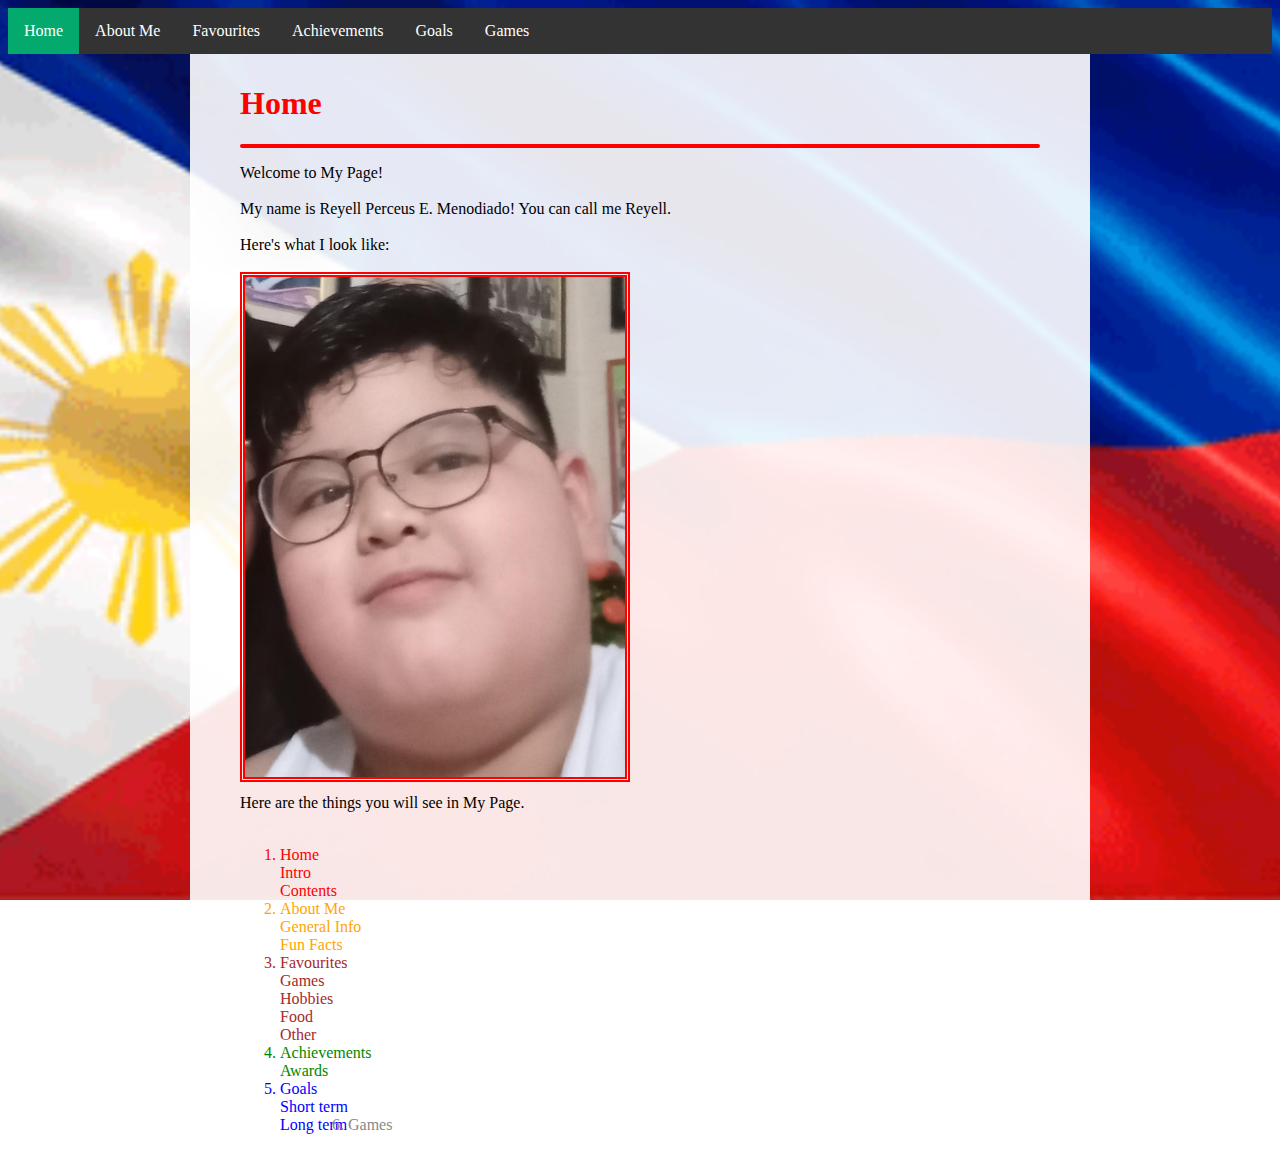
<file: index.html>
<!DOCTYPE html>
<html>
<head>
	<title> My Page: Reyell </title>
	<link rel="stylesheet" href="mystyleM.css">
</head>
<body>
	<ul>
		<li><a class="active" href="index.html">Home</a></li>
		<li><a href="Abtme.html">About Me</a></li>
		<li><a href="fav.html">Favourites</a></li>
		<li><a href="achievs.html">Achievements</a></li>
		<li><a href="goals.html">Goals</a></li>
		<li><a href="Games.html">Games</a></li>
	</ul>
	<div>
		<h1 class="one"> Home </h1>
		<hr>
		<p class="isa"> Welcome to My Page! <br><br> 
		
		My name is Reyell Perceus E. Menodiado! You can call me Reyell.<br><br> 
		
		Here's what I look like:<br><br>
		
		<img src="image ko.jpg" class="img_one">
		<br><br><br><br><br><br><br><br><br><br><br><br><br><br><br><br><br><br><br><br><br><br><br><br><br><br><br><br><br>
		
		
		Here are the things you will see in My Page.<br><br>
		
	<ol>
		<li class="home"> Home<br>
			Intro<br>
			Contents</li><br><br><br>
		<li class="about">About Me<br>
			General Info<br>
			Fun Facts</li><br><br><br>
		<li class="fav"> Favourites<br>
			Games<br>
			Hobbies<br>
			Food<br>
			Other</li><br><br><br><br><br>
		<li class="achieve">Achievements<br>
			Awards</li><br><br>
		<li class="goals"> Goals<br>
			Short term<br>
			Long term</li><br><br>
		<li class="games"> Games<br><br>
	</ol>
		
		
		</p>
	</div>
</body>
	
</html>
</file>
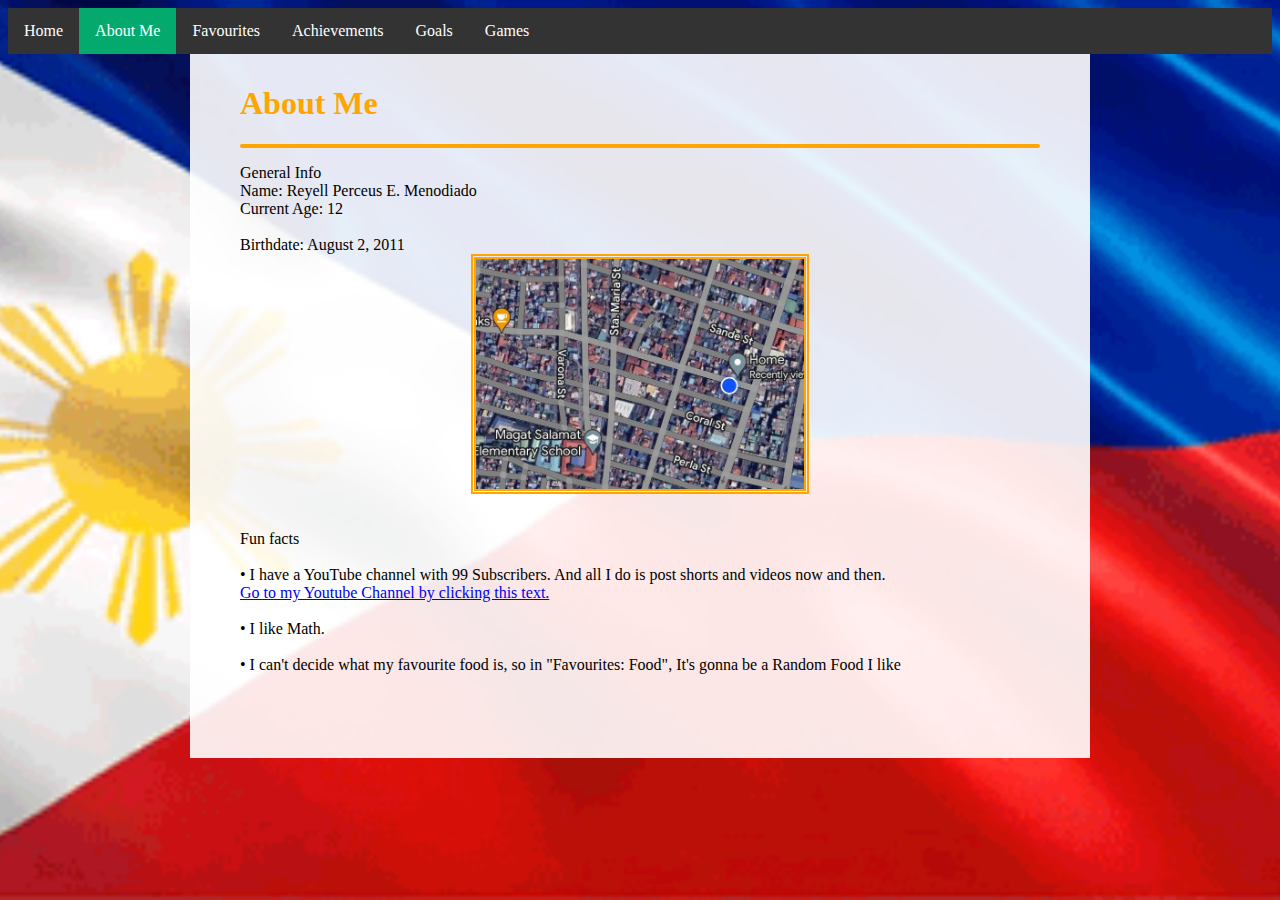
<file: Abtme.html>
<html lang="en">

<head>
	<title> My Page </title>
	<link rel="stylesheet" href="mystyleA.css">
</head>

<body>
	<ul>
		<li><a href="index.html">Home</a></li>
		<li><a class="active" href="Abtme.html">About Me</a></li>
		<li><a href="fav.html">Favourites</a></li>
		<li><a href="achievs.html">Achievements</a></li>
		<li><a href="goals.html">Goals</a></li>
		<li><a href="Games.html">Games</a></li>
	</ul>
	<div>
		<h1 class="two"> About Me </h1>
		<hr>
		<p class="dalawa">
		General Info<br>
Name: Reyell Perceus E. Menodiado <br>
Current Age: 12<br><br>
Birthdate: August 2, 2011<br>
<img src="map.jpg" alt="Satellite Map" class="img_two"><br><br>
Fun facts<br><br>
• I have a YouTube channel with 99 Subscribers. And all I do is post shorts and videos now and then.<br>
 <a href="https://www.youtube.com/@Rpem10">Go to my Youtube Channel by clicking this text.</a><br><br>
• I like Math.<br><br>
• I can't decide what my favourite food is, so in "Favourites: Food", It's gonna be a Random Food I like<br><br>

		
		</p>
	</div>
	</body>
	
</html>
</file>
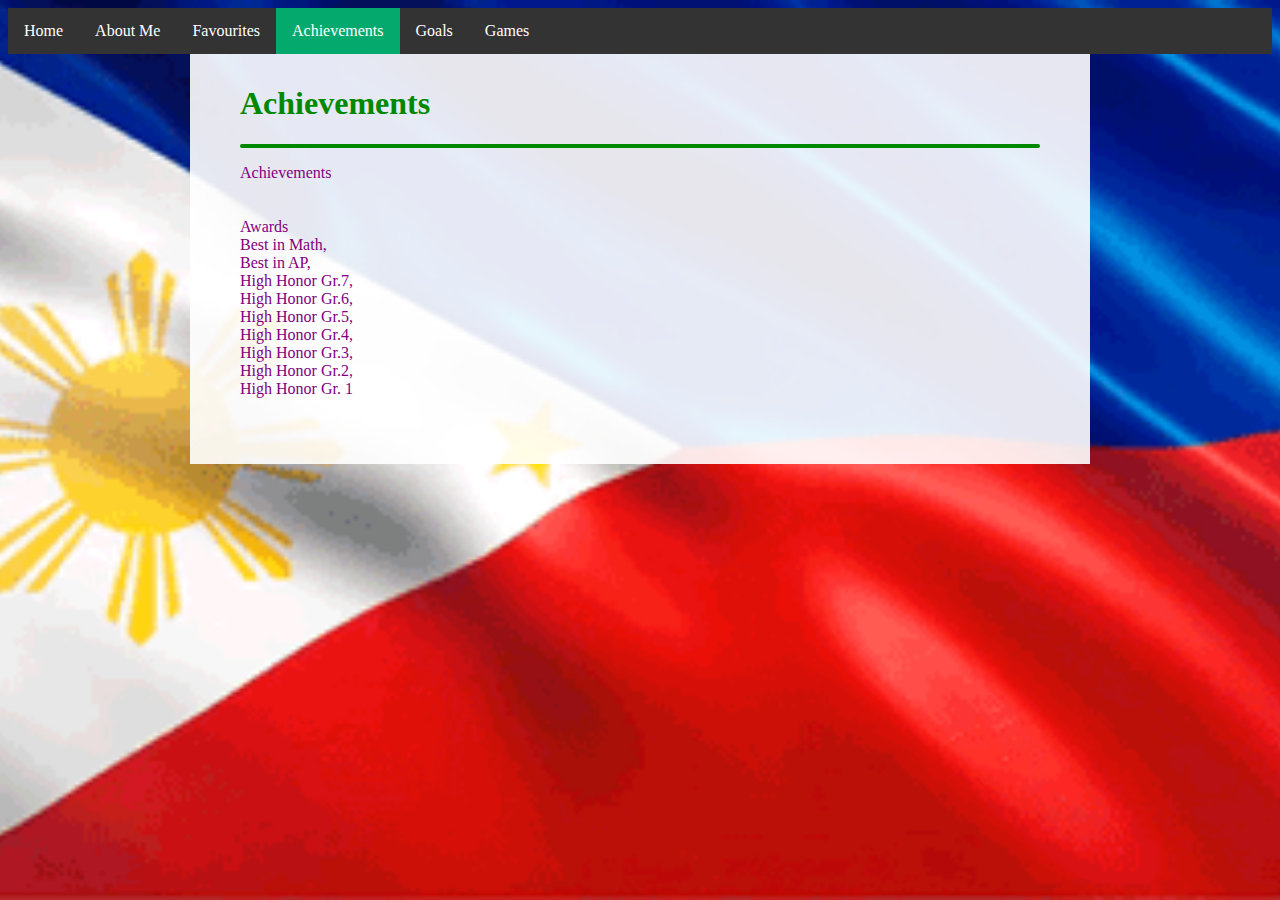
<file: achievs.html>
<html lang="en">

<head>
	<title> My Page </title>
	<link rel="stylesheet" href="mystyleC.css">
</head>

<body>
	<ul>
		<li><a href="index.html">Home</a></li>
		<li><a href="Abtme.html">About Me</a></li>
		<li><a href="fav.html">Favourites</a></li>
		<li><a class="active" href="achievs.html">Achievements</a></li>
		<li><a href="goals.html">Goals</a></li>
		<li><a href="Games.html">Games</a></li>
	</ul>
	<div>
		<h1 class="four"> Achievements </h1>
		<hr>
		<p class="p">
		Achievements <br><br><br>
Awards<br>
Best in Math, <br>
Best in AP, <br>
High Honor Gr.7,<br>
High Honor Gr.6, <br>
High Honor Gr.5, <br>
High Honor Gr.4, <br>
High Honor Gr.3, <br>
High Honor Gr.2,<br>
High Honor Gr. 1<br>


		</p>
	</div>
	</body>
	
</html>
</file>
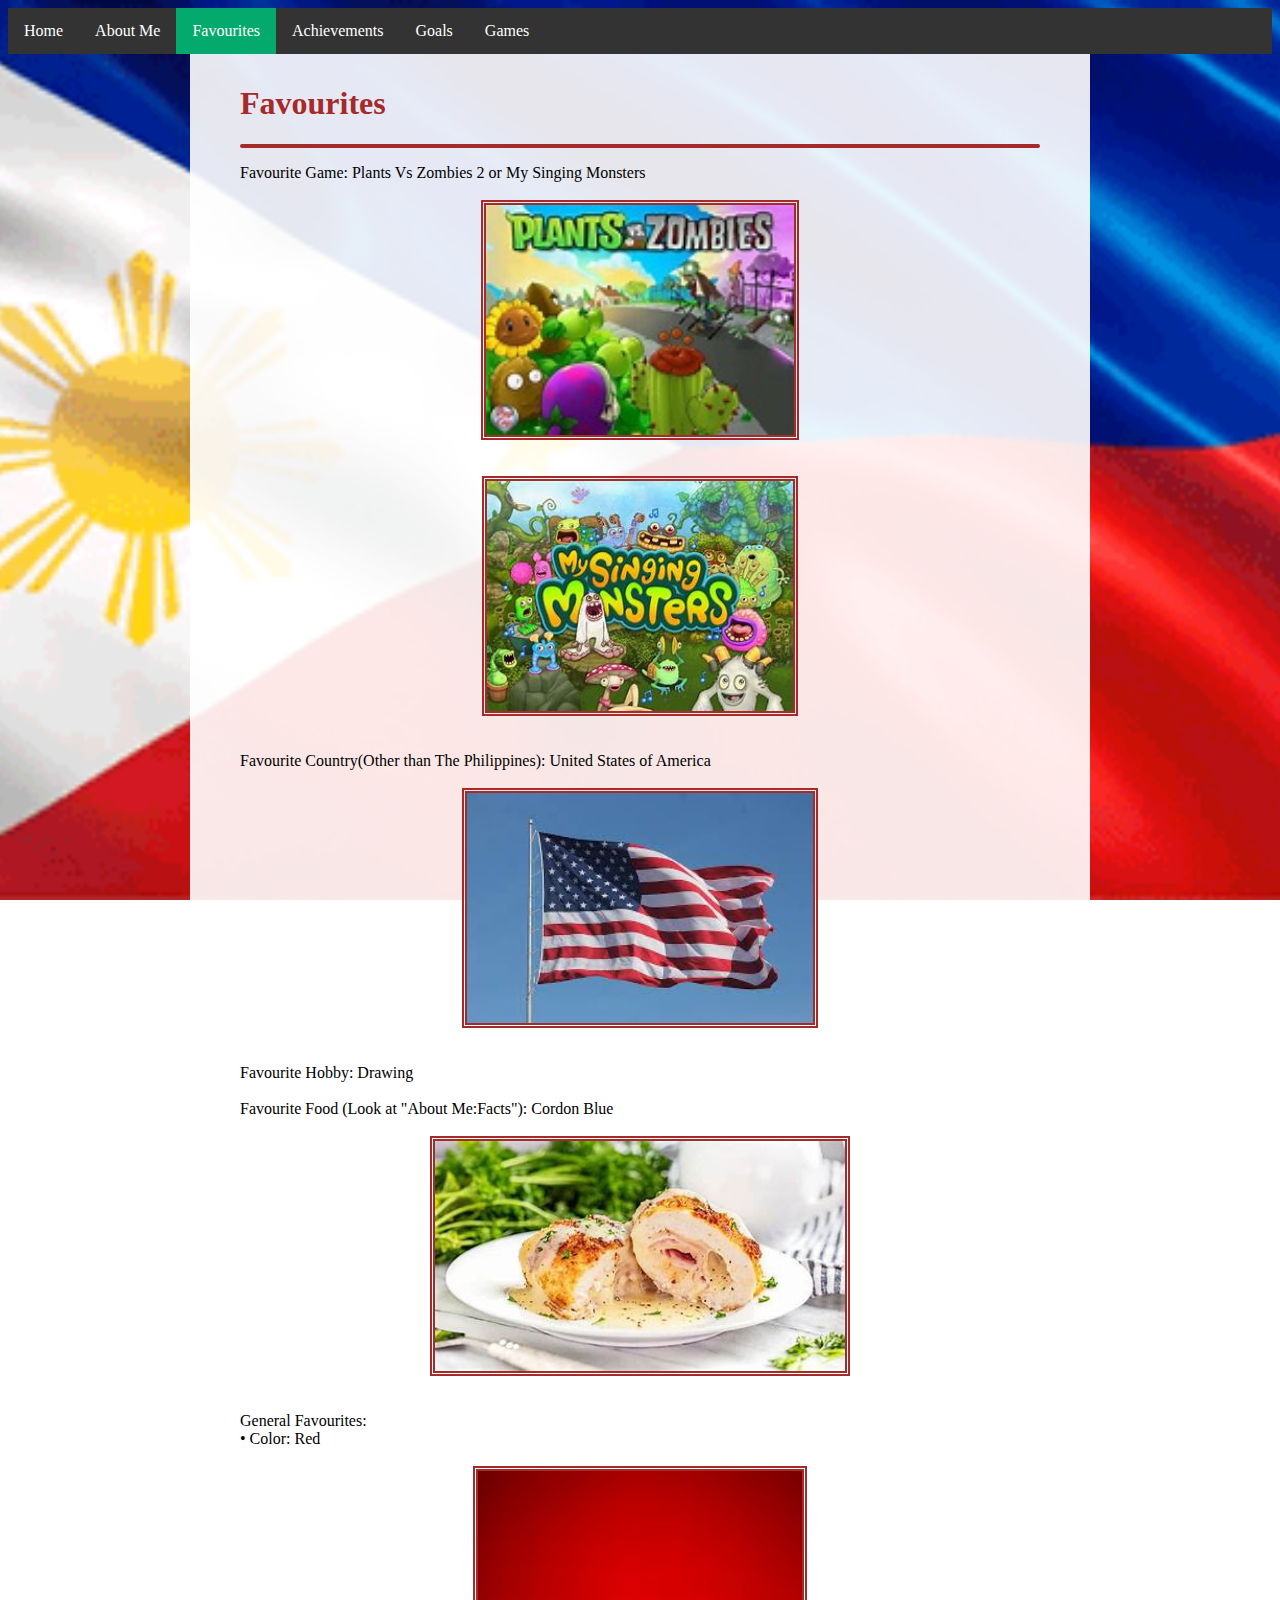
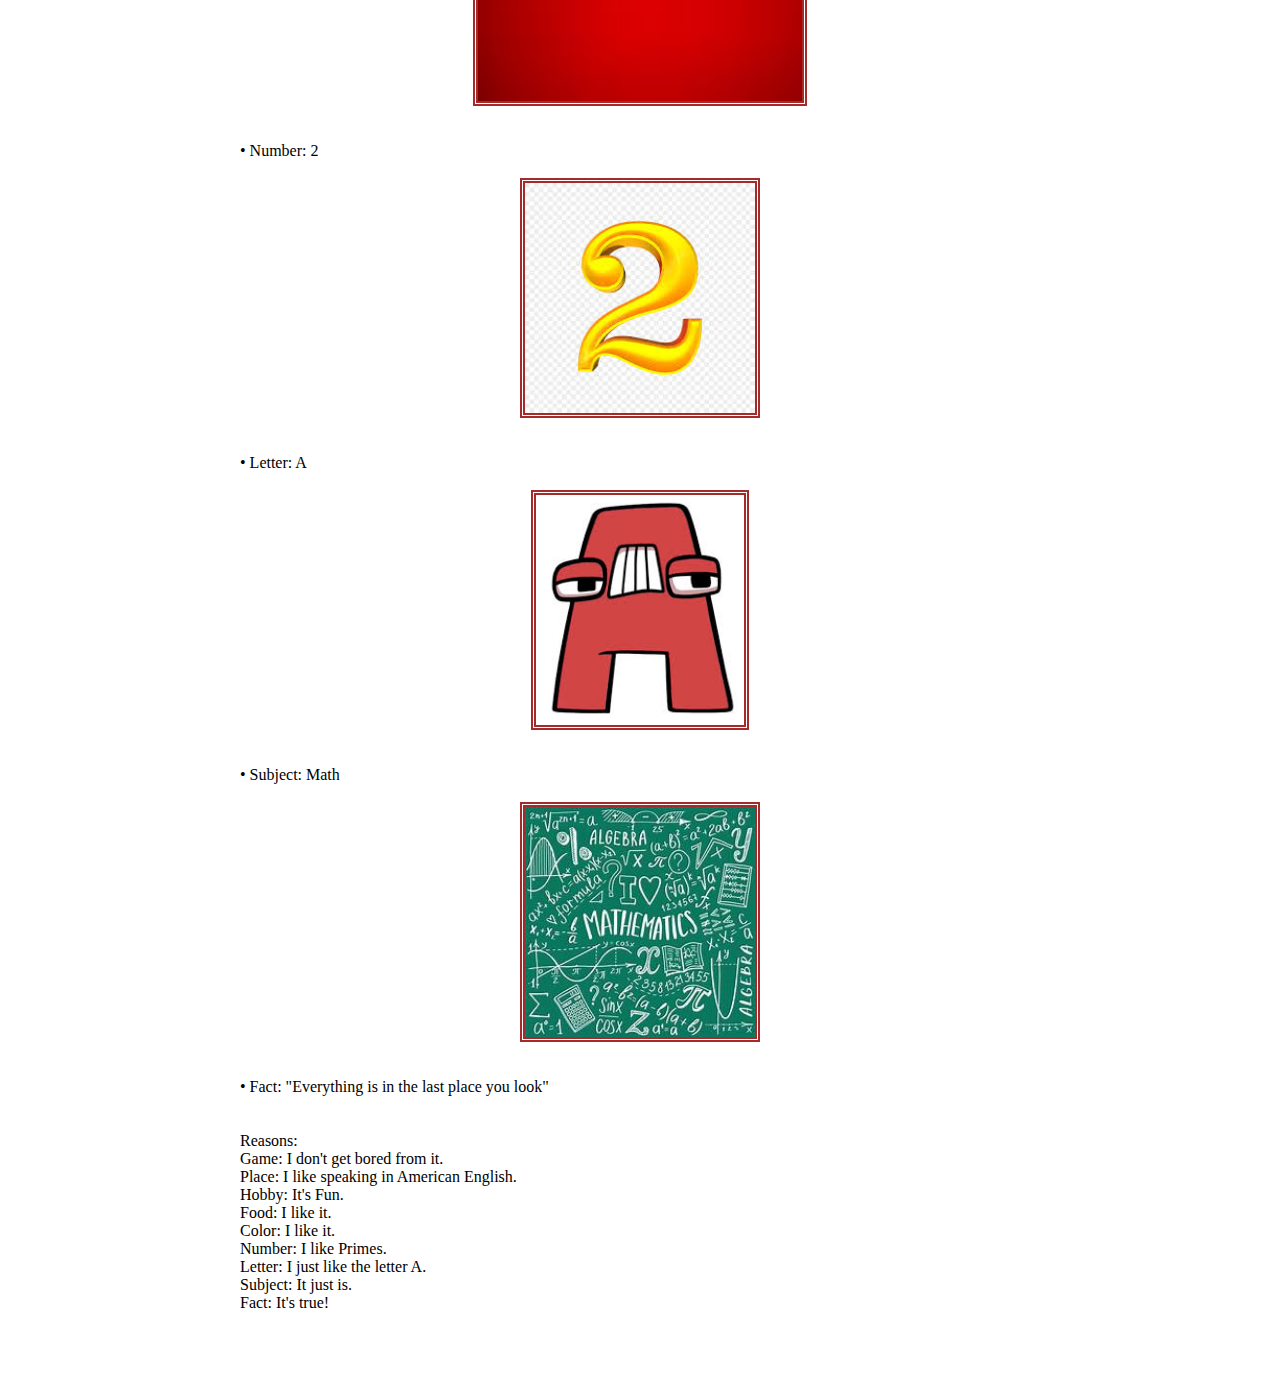
<file: fav.html>
<html lang="en">

<head>
	<title> My Page </title>
	<link rel="stylesheet" href="mystyleF.css">
</head>

<body>
	<ul>
		<li><a href="index.html">Home</a></li>
		<li><a href="Abtme.html">About Me</a></li>
		<li><a class="active" href="fav.html">Favourites</a></li>
		<li><a href="achievs.html">Achievements</a></li>
		<li><a href="goals.html">Goals</a></li>
		<li><a href="Games.html">Games</a></li>
	</ul>
	<div>
		<h1 class="three"> Favourites</h1>
		<hr>
		<p class="tatlo">
		Favourite Game: Plants Vs Zombies 2 or My Singing Monsters<br><br>
		<img src="pvz.jpeg" class="img_three"><br><br>
		<img src="msm.jpg" class="img_two"><br><br>
		Favourite Country(Other than The Philippines): United States of America<br><br>
		<img src="USofA.jfif" class="img_two"><br><br>
		 Favourite Hobby: Drawing<br><br>
		 Favourite Food (Look at "About Me:Facts"): Cordon Blue<br><br>
		 <img src="cordonblue.jpg" class="img_two"><br><br>
		 General Favourites:<br>
		 • Color: Red<br><br>
		 <img src="red.jpg" class="img_two"><br><br>
		 • Number: 2<br><br>
		 <img src="two.jpg" class="img_two"><br><br>
		 • Letter: A<br><br>
		 <a href="https://youtu.be/wPMum9Slz7M"><img src="a.jpg" class="img_two"></a><br><br>
		 • Subject: Math<br><br>
		 <img src="mathematics.jpg" class="img_two"><br><br>
		 • Fact: "Everything is in the last place you look"<br><br><br>
		 Reasons:<br>
		 Game: I don't get bored from it.<br>
		 Place: I like speaking in American English.<br>
		 Hobby: It's Fun.<br>
		 Food: I like it.<br>
		 Color: I like it.<br>
		 Number: I like Primes.<br>
		 Letter: I just like the letter A.<br>
		 Subject: It just is.<br>
		 Fact: It's true!<br>
		</p>
	</div>
	</body>
	
</html>
</file>
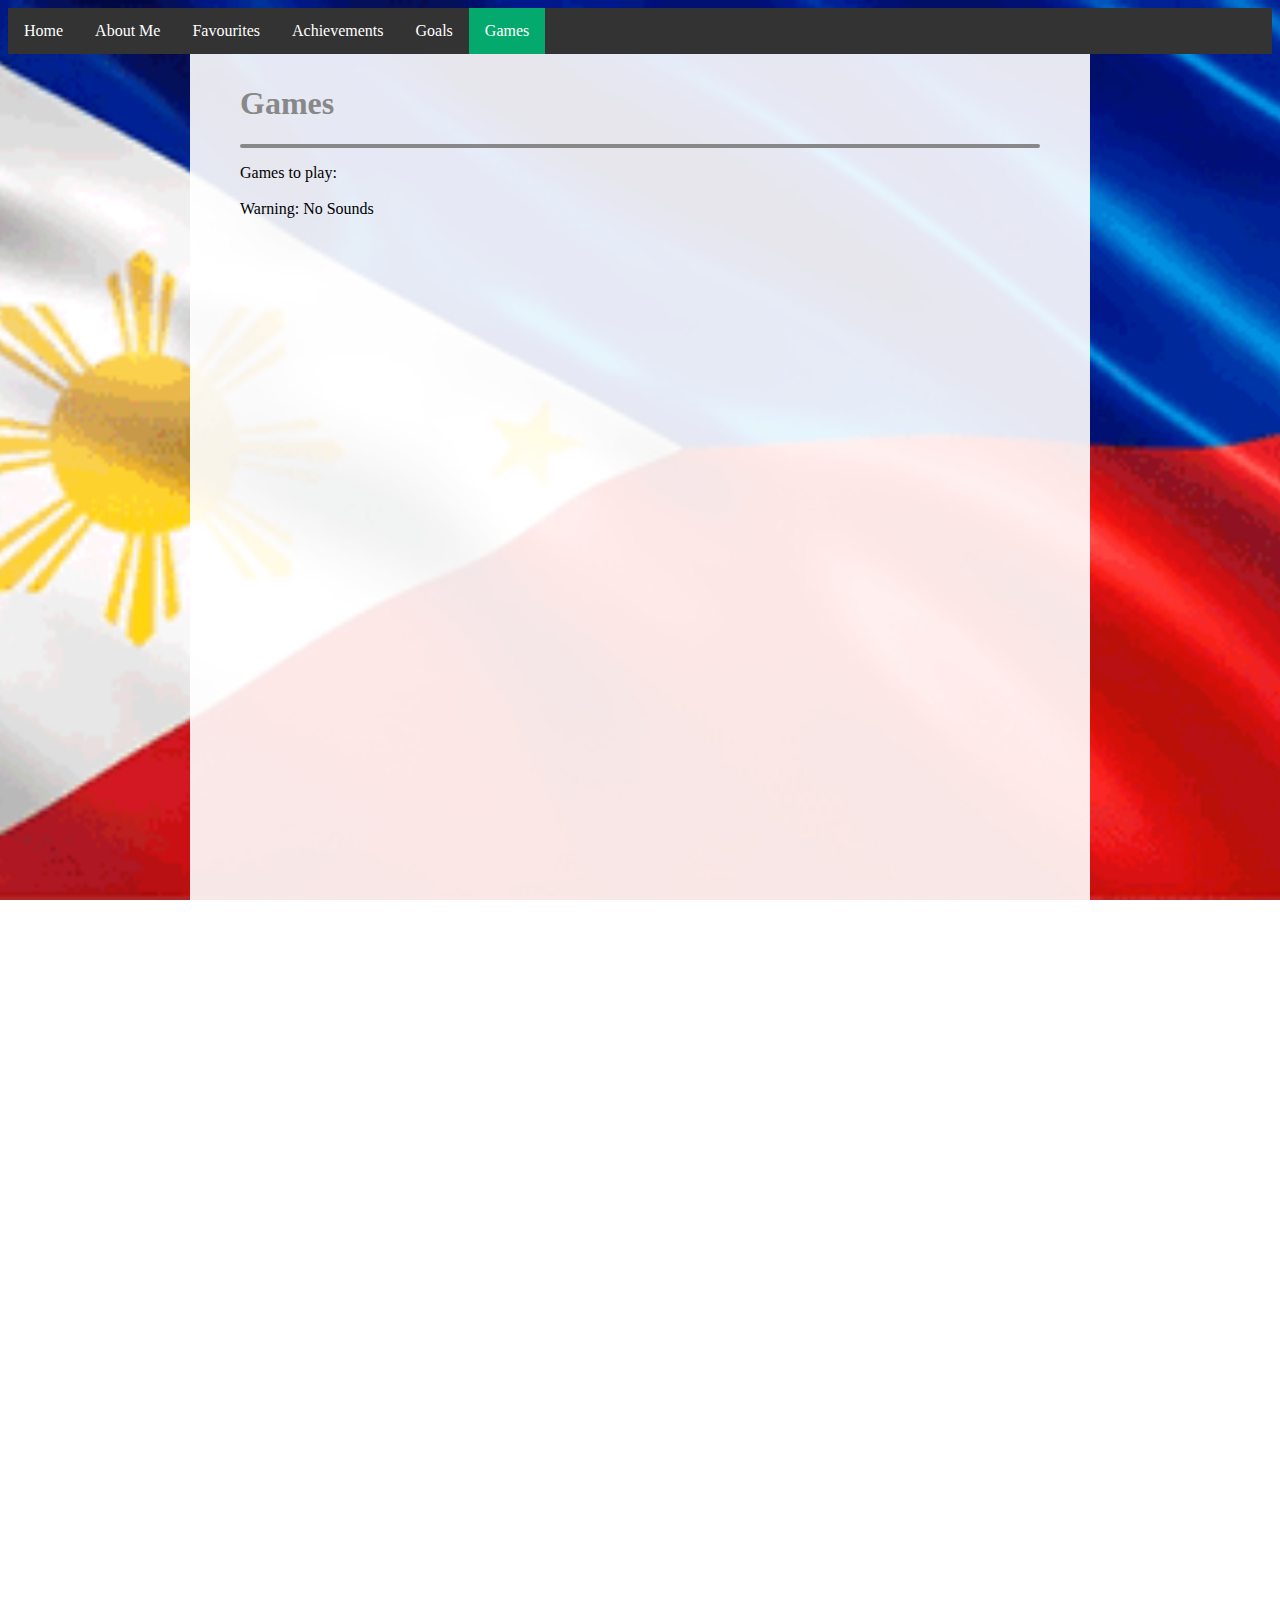
<file: Games.html>
<!DOCTYPE html>
<html>
<head>
	<title> My Page: Reyell </title>
	<link rel="stylesheet" href="mystyleE.css">
</head>
<body>
	<ul>
		<li><a href="index.html">Home</a></li>
		<li><a href="Abtme.html">About Me</a></li>
		<li><a href="fav.html">Favourites</a></li>
		<li><a href="achievs.html">Achievements</a></li>
		<li><a href="goals.html">Goals</a></li>
		<li><a class="active" href="Games.html">Games</a></li>
	</ul>
	<div>
		<h1 class="six"> Games</h1>
		<hr>
		<p class="anim"> Games to play: <br><br>
			Warning: No Sounds<br><br><br>
			<iframe src="https://www.crazygames.com/embed/clash-of-warriors-ofd" style="width: 750px; height: 500px;" frameborder="0" allow="gamepad *;"></iframe><br><br><br>
			<iframe src="https://www.crazygames.com/embed/space-waves" style="width: 750px; height: 500px;" frameborder="0" allow="gamepad *;"></iframe><br><br><br>
			<iframe src="https://www.crazygames.com/embed/o-void" style="width: 750px; height: 500px;" frameborder="0" allow="gamepad *;"></iframe><br><br><br>
			<iframe src="https://www.crazygames.com/embed/nullify" style="width: 750px; height: 500px;" frameborder="0" allow="gamepad *;"></iframe>
			
		
		
		
		
		
		
		
		
		
		
		
		
		
		</p>
	</div>
</body>
</html>
</file>
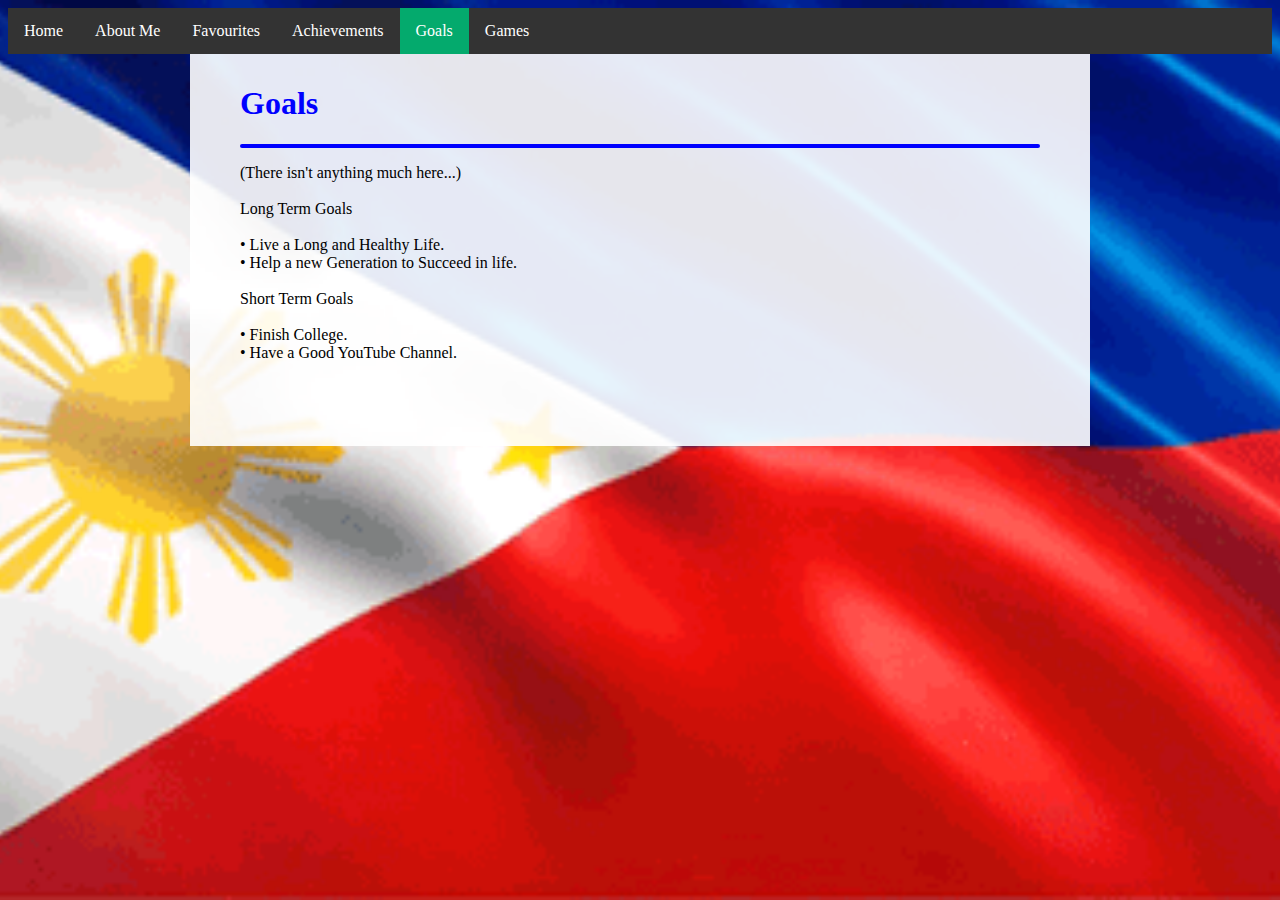
<file: goals.html>
<html lang="en">

<head>
	<title> My Page </title>
	<link rel="stylesheet" href="mystyleG.css">
</head>

<body>
	<ul>
		<li><a href="index.html">Home</a></li>
		<li><a href="Abtme.html">About Me</a></li>
		<li><a href="fav.html">Favourites</a></li>
		<li><a href="achievs.html">Achievements</a></li>
		<li><a class="active" href="goals.html">Goals</a></li>
		<li><a href="Games.html">Games</a></li>
	</ul>
	<div>
		<h1 class="five">Goals</h1>
		<hr>
		<p class="lima">
		(There isn't anything much here...)<br><br>
		 Long Term Goals<br><br>
• Live a Long and Healthy Life.<br>
• Help a new Generation to Succeed in life.<br><br>
Short Term Goals<br><br>
• Finish College.<br>
• Have a Good YouTube Channel.<br><br>

		</p>
	</div>
	</body>
	
</html>
</file>
<file: mystyleM.css>
ul {
 list-style-type: none;
  margin: 0;
  padding: 0;
  overflow: hidden;
  background-color: #333;
}
li {
  float: left;
}

li a {
  display: block;
  color: white;
  text-align: center;
  padding: 14px 16px;
  text-decoration: none;
}

.active {
  background-color: #04AA6D;
}

div{
	
	width:800px;
	margin: auto;
	font-family: Arial;
	background-color: rgba(255,255,255,0.9);
	padding-top:10px;
	padding-left:50px;
	padding-right:50px;
	
	
}

body{
	
		background-image: url('phil_flag.gif');
		background-size:cover;
		background-repeat: no-repeat;
		background-position: center;
		background-attachment: fixed;
		
}

.img_one{
	
	float:left;
	width:380px;
	height: 500px;
	border-style:double;
	border-color: red;
	border-width: 5px;
	
}

.one{
	
	color: red;
	font-family: Copperplate;
	
}

.home{
	
	color: red;
	font-family: Times New Roman;
}

.about{
	
	color: orange;
	font-family: Times New Roman;
	
}

.fav{
	
	color: brown;
	font-family: Times New Roman;
	
}

.achieve{
	
	color: #008800;
	font-family: Times New Roman;
	
}

.goals{
	
	color: blue;
	font-family: Times New Roman;
	
}

.games{
	color:#888888;
	font-family: Times New Roman;
}

.isa{
	font-family: Papyrus
	
}

hr{
	
	border:none;
	height:4px;
	background-color: red;
	border-radius: 5px;
	
}
</file>
<file: mystyleA.css>
ul {
list-style-type: none;
  margin: 0;
  padding: 0;
  overflow: hidden;
  background-color: #333;
}
li {
  float: left;
}

li a {
  display: block;
  color: white;
  text-align: center;
  padding: 14px 16px;
  text-decoration: none;
}

.active {
  background-color: #04AA6D;
}

div{
	
	width:800px;
	margin: auto;
	font-family: Arial;
	background-color: rgba(255,255,255,0.9);
	padding-top:10px;
	padding-left:50px;
	padding-right:50px;
	padding-bottom:50px;
	
}

body{
	
		background-image: url('phil_flag.gif');
		background-size:cover;
		background-repeat: no-repeat;
		background-position: center;
		background-attachment: fixed;
		
}

.img_two{
	
	display: block;
	margin-left: auto;
	margin-right: auto;
	max-width:500px;
	height: 230px;
	border-style:double;
	border-color: orange;
	border-width: 5px
	
}

.two{
	
	color: orange;
	font-family: Copperplate;
	
}

.dalawa{
	font-family: Papyrus
	
}

hr{
	
	border:none;
	height:4px;
	background-color: orange;
	border-radius: 5px;
	
}
</file>
<file: mystyleC.css>
ul {
 list-style-type: none;
  margin: 0;
  padding: 0;
  overflow: hidden;
  background-color: #333;
}
li {
  float: left;
}

li a {
  display: block;
  color: white;
  text-align: center;
  padding: 14px 16px;
  text-decoration: none;
}

.active {
  background-color: #04AA6D;
}

div{
	
	width:800px;
	margin: auto;
	font-family: Arial;
	background-color: rgba(255,255,255,0.9);
	padding-top:10px;
	padding-left:50px;
	padding-right:50px;
	padding-bottom:50px;
	
}

body{
	
		background-image: url('phil_flag.gif');
		background-size:cover;
		background-repeat: no-repeat;
		background-position: center;
		background-attachment: fixed;
		
}

.four{
	
	color: #008800;
	font-family: Copperplate;
	
}

.p{
	
	color: purple;
	font-family: Papyrus;
	
}

hr{
	
	border:none;
	height:4px;
	background-color: #008800;
	border-radius: 5px;
	
}
</file>
<file: mystyleF.css>
ul {
list-style-type: none;
  margin: 0;
  padding: 0;
  overflow: hidden;
  background-color: #333;
}
li {
  float: left;
}

li a {
  display: block;
  color: white;
  text-align: center;
  padding: 14px 16px;
  text-decoration: none;
}

.active {
  background-color: #04AA6D;
}

div{
	
	width:800px;
	margin: auto;
	font-family: Arial;
	background-color: rgba(255,255,255,0.9);
	padding-top:10px;
	padding-left:50px;
	padding-right:50px;
	padding-bottom:50px;
	
}

.img_two{
	
	display: block;
	margin-left: auto;
	margin-right: auto;
	max-width:500px;
	height: 230px;
	border-style:double;
	border-color: brown;
	border-width: 5px
	
}

.img_three{
	
	display: block;
	margin-left: auto;
	margin-right: auto;
	max-width:500px;
	height: 230px;
	border-style:double;
	border-color: brown;
	border-width: 5px
}

body{
	
		background-image: url('phil_flag.gif');
		background-size:cover;
		background-repeat: no-repeat;
		background-position: center;
		background-attachment: fixed;
		
}

.three{
	
	color: brown;
	font-family: Copperplate;
	
}

.tatlo{
	font-family: Papyrus
	
}

hr{
	
	border:none;
	height:4px;
	background-color: brown;
	border-radius: 5px;
	
}
</file>
<file: mystyleE.css>
ul {
 list-style-type: none;
  margin: 0;
  padding: 0;
  overflow: hidden;
  background-color: #333;
}
li {
  float: left;
}

li a {
  display: block;
  color: white;
  text-align: center;
  padding: 14px 16px;
  text-decoration: none;
}

.active {
  background-color: #04AA6D;
}

div{
	
	width:800px;
	margin: auto;
	font-family: Arial;
	background-color: rgba(255,255,255,0.9);
	padding-top:10px;
	padding-left:50px;
	padding-right:50px;
	
	
}

body{
	
		background-image: url('phil_flag.gif');
		background-size:cover;
		background-repeat: no-repeat;
		background-position: center;
		background-attachment: fixed;
		
}

.six{
	
	color: #888888;
	font-family: Copperplate;
	
}

.anim{
	font-family:Papyrus;
	
}

hr{
	
	border:none;
	height:4px;
	background-color: #888888;
	border-radius: 5px;
	
}
</file>
<file: mystyleG.css>
ul {
 list-style-type: none;
  margin: 0;
  padding: 0;
  overflow: hidden;
  background-color: #333;
}
li {
  float: left;
}

li a {
  display: block;
  color: white;
  text-align: center;
  padding: 14px 16px;
  text-decoration: none;
}

.active {
  background-color: #04AA6D;
}


div{
	
	width:800px;
	margin: auto;
	font-family: Arial;
	background-color: rgba(255,255,255,0.9);
	padding-top:10px;
	padding-left:50px;
	padding-right:50px;
	padding-bottom:50px;
	
}

body{
	
		background-image: url('phil_flag.gif');
		background-size:cover;
		background-repeat: no-repeat;
		background-position: center;
		background-attachment: fixed;
		
}

.five{
	
	color: blue;
	font-family: Copperplate;
	
}

.lima{
	font-family: Papyrus
	
}

hr{
	
	border:none;
	height:4px;
	background-color: blue;
	border-radius: 5px;
	
}
</file>
